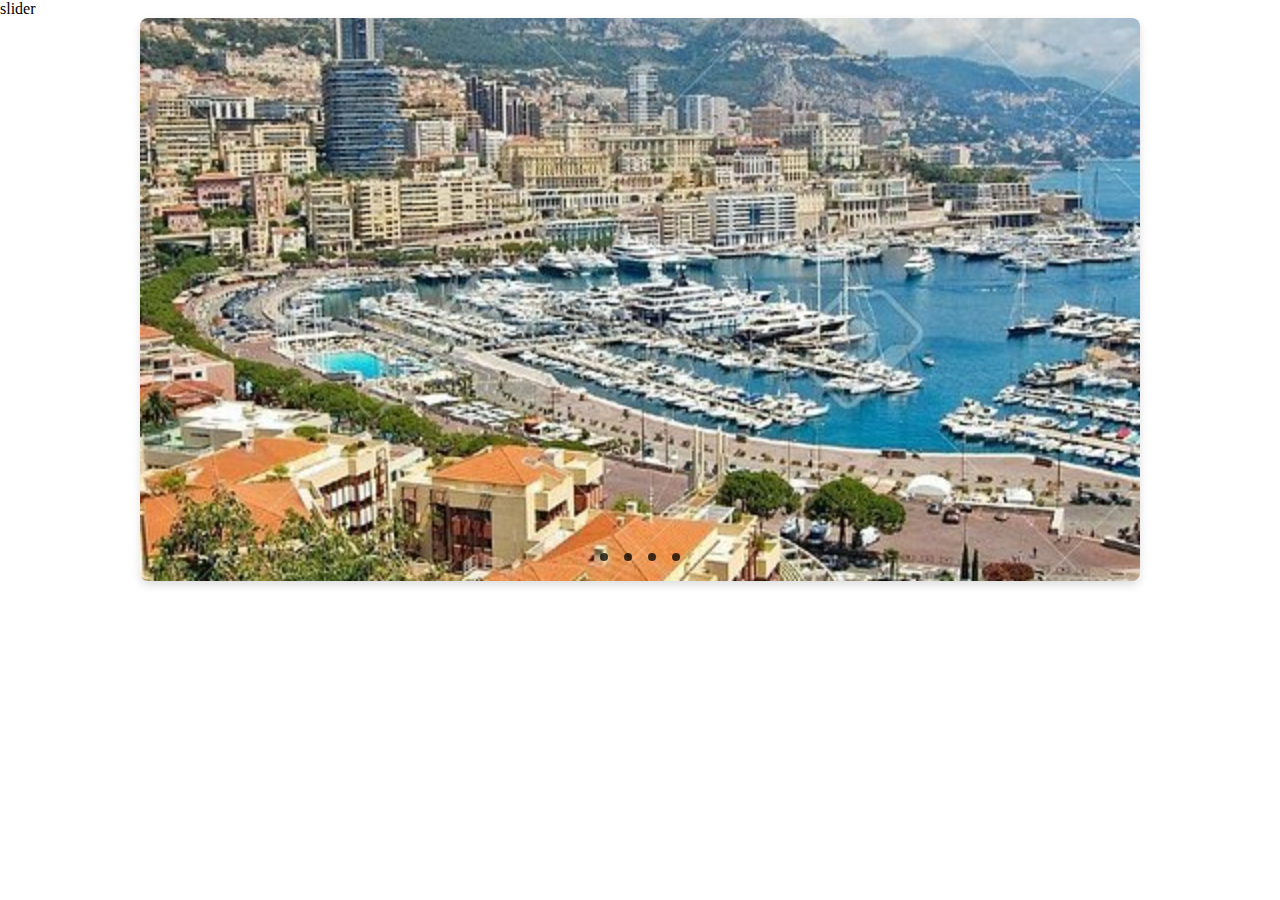
<file: index.html>
<!DOCTYPE html>
<html lang="es">
    <head>
        <meta charset="utf-8">
        <meta name="description" content="imagenes en slider"
            <title> slider </title>
        <link rel="stylesheet" href="estilo.css">

    </head>
        <body>
            <section class="contenedor">
                <div class="slider_wrapper">
                    <div class="slider">
                        <img id="slider1" src="imagenes/montecarlo.jpg" alt="Monte Carlo" title="Monte Carlo">
                        <img id="slider2" src="imagenes/santorini.jpg" alt="Santorini" title="Santorini">
                        <img id="slider3" src="imagenes/SANTOS.jpg" alt="Santos" title="Santos">
                        <img id="slider4" src="imagenes/singapur.webp"alt="Singapur" title="Singapur">
                    </div>
                    <div class="slider_nav">
                        <a href="#slider1"></a>
                        <a href="#slider2"></a>
                        <a href="#slider3"></a>
                        <a href="#slider4"></a>
                    </div>
                </div>
            </section>

    </body>

</html>
</file>
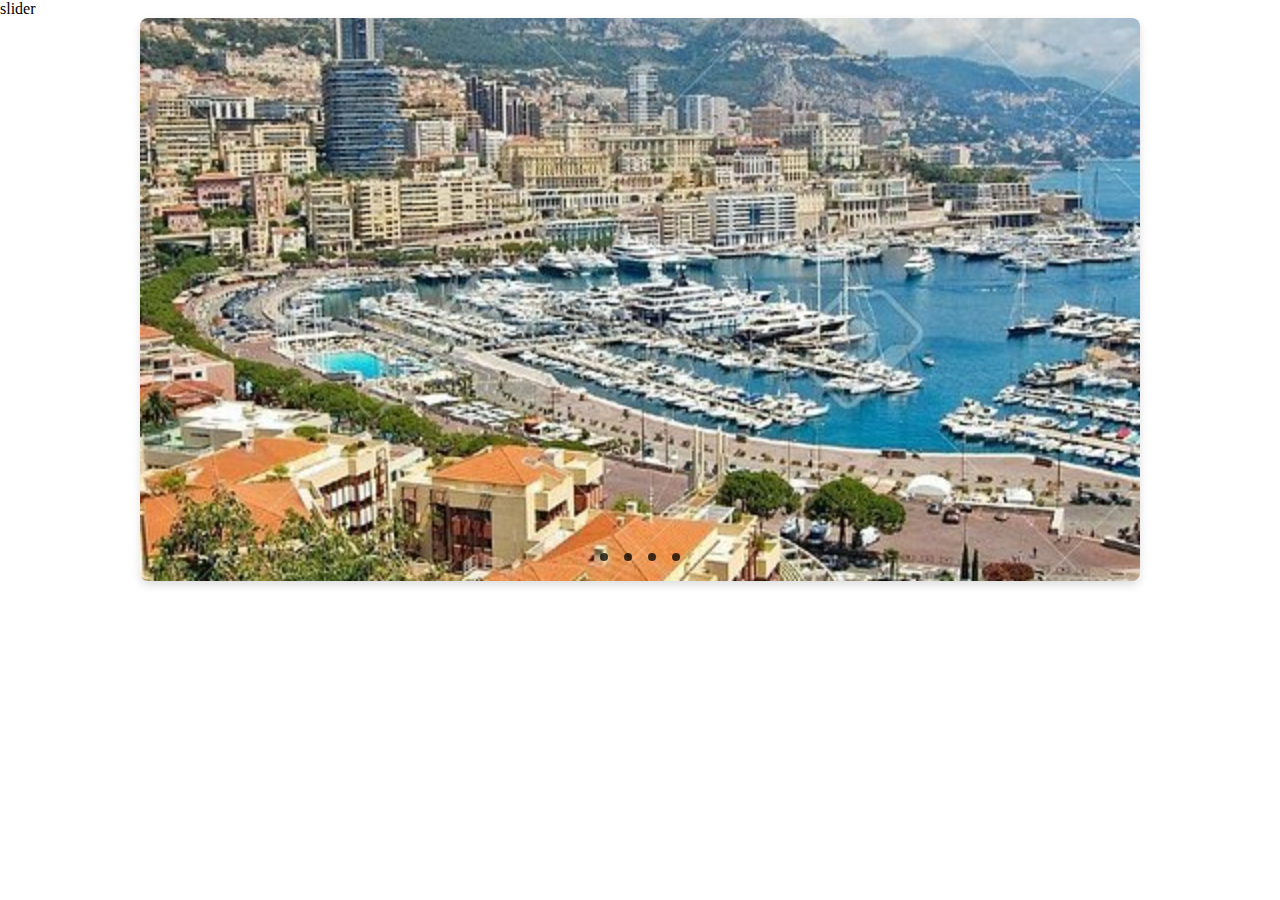
<file: ejercicio4.html>
<!DOCTYPE html>
<html lang="es">
    <head>
        <meta charset="utf-8">
        <meta name="description" content="imagenes en slider"
            <title> slider </title>
        <link rel="stylesheet" href="estilo.css">

    </head>
        <body>
            <section class="contenedor">
                <div class="slider_wrapper">
                    <div class="slider">
                        <img id="slider1" src="imagenes/montecarlo.jpg" alt="Monte Carlo" title="Monte Carlo">
                        <img id="slider2" src="imagenes/santorini.jpg" alt="Santorini" title="Santorini">
                        <img id="slider3" src="imagenes/SANTOS.jpg" alt="Santos" title="Santos">
                        <img id="slider4" src="imagenes/singapur.webp"alt="Singapur" title="Singapur">
                    </div>
                    <div class="slider_nav">
                        <a href="#slider1"></a>
                        <a href="#slider2"></a>
                        <a href="#slider3"></a>
                        <a href="#slider4"></a>
                    </div>
                </div>
            </section>

    </body>

</html>
</file>
<file: estilo.css>
*{
    margin: 0;
    padding: 0;
    box-sizing: border-box;
    }
    .slider_wrapper{
    position: relative;
    max-width: 1000px;
    margin: 0 auto;
    }
    
    .slider{
    display: flex;
    aspect-ratio: 16 / 9;
    overflow-x: hidden;
    scroll-snap-type: x mandatory;
    scroll-behavior: smooth;
    box-shadow: 0 .25rem .5rem #21212126;
    border-radius: .5rem;
    }
    .slider img{
    flex: 1 0 100%;
    scroll-snap-align: start;
    object-fit: cover;
    }
    
    .slider_nav{
    display: flex;
    column-gap: 1rem;
    position: absolute;
    bottom: 1.25rem;
    left: 50%;
    transform: translateX(-50%);
    z-index: 1;
    }
    
    .slider_nav a {
    width: .5rem;
    height: .5rem;
    border-radius: 50%;
    background-color: rgb(0, 0, 0);
    opacity: .75;
    transition: opacity ease 250ms;
    }
    .slider_nav a:hover {
    opacity: 1;
    }
</file>
